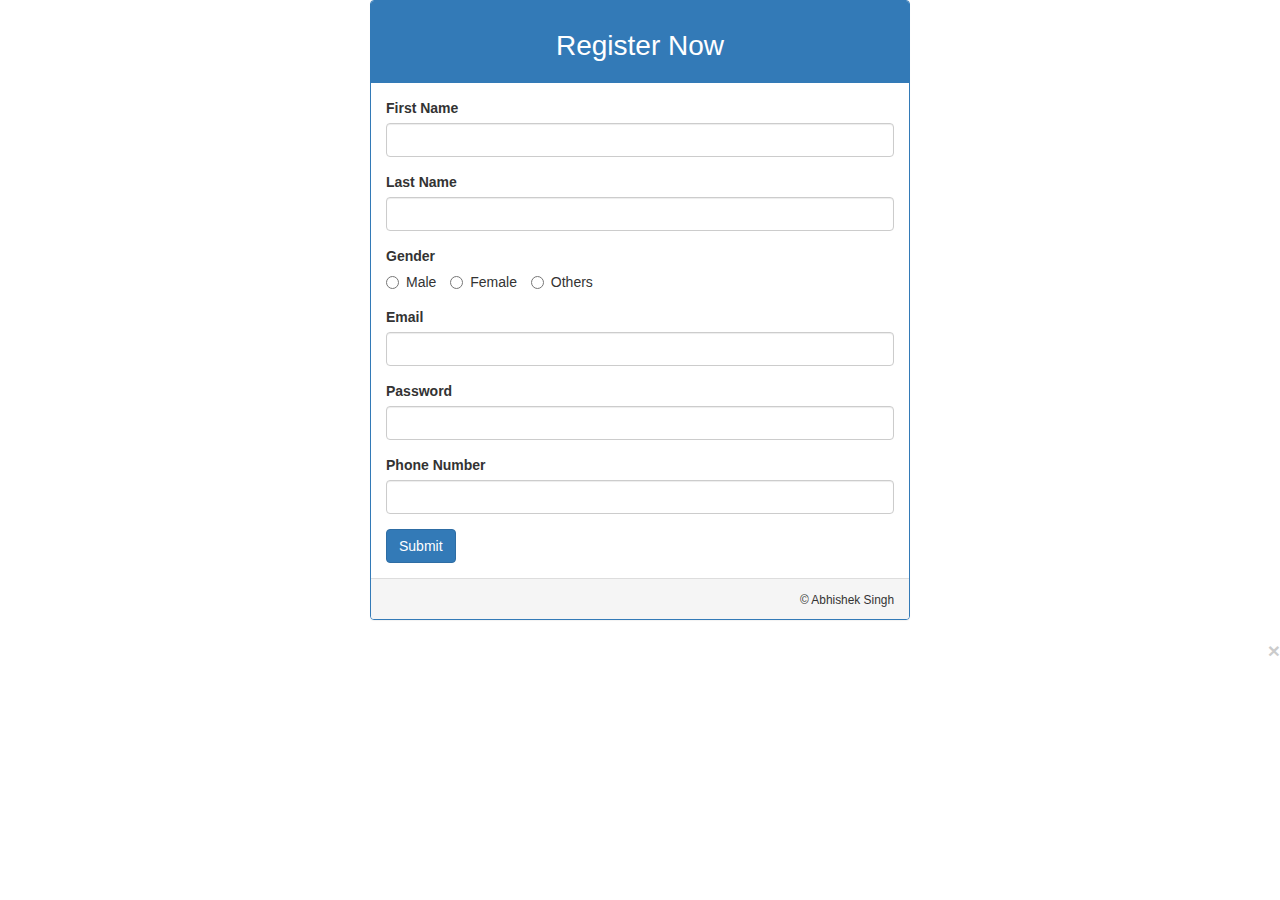
<file: firstregistration.html>
<!DOCTYPE html>
<html>
  <head>
    <title>Register Now</title>
    <link rel="stylesheet" type="text/css" href="firstregistration.css" />
  </head>
  <body>
    <div class="container">
      <div class="row col-md-6 col-md-offset-3">
        <div class="panel panel-primary">
          <div class="panel-heading text-center">
            <h1>Register Now</h1>
          </div>
          <div class="panel-body">
            <form action="connect.php" method="POST">
              <div class="form-group">
                <label for="firstName">First Name</label>
                <input
                  type="text"
                  class="form-control"
                  id="firstName"
                  name="firstName"
                />
              </div>
              <div class="form-group">
                <label for="lastName">Last Name</label>
                <input
                  type="text"
                  class="form-control"
                  id="lastName"
                  name="lastName"
                />
              </div>
              <div class="form-group">
                <label for="gender">Gender</label>
                <div>
                  <label for="male" class="radio-inline"
                    ><input
                      type="radio"
                      name="gender"
                      value="m"
                      id="male"
                    />Male</label
                  >
                  <label for="female" class="radio-inline"
                    ><input
                      type="radio"
                      name="gender"
                      value="f"
                      id="female"
                    />Female</label
                  >
                  <label for="others" class="radio-inline"
                    ><input
                      type="radio"
                      name="gender"
                      value="o"
                      id="others"
                    />Others</label
                  >
                </div>
              </div>
              <div class="form-group">
                <label for="email">Email</label>
                <input
                  type="text"
                  class="form-control"
                  id="email"
                  name="email"
                />
              </div>
              <div class="form-group">
                <label for="password">Password</label>
                <input
                  type="password"
                  class="form-control"
                  id="password"
                  name="password"
                />
              </div>
              <div class="form-group">
                <label for="number">Phone Number</label>
                <input
                  type="number"
                  class="form-control"
                  id="number"
                  name="number1"
                />
              </div>
              <input type="submit" class="btn btn-primary" />
            </form>
          </div>
          <div class="panel-footer text-right">
            <small>&copy; Abhishek Singh</small>
          </div>
        </div>
      </div>
    </div>
    <div class="toast" role="alert" aria-live="assertive" aria-atomic="true">
    <button type="button" class="ml-2 mb-1 close" data-dismiss="toast" aria-label="Close">
      <span aria-hidden="true">&times;</span>
    </button>
  </div>
</div>
  </body>
</html>
</file>
